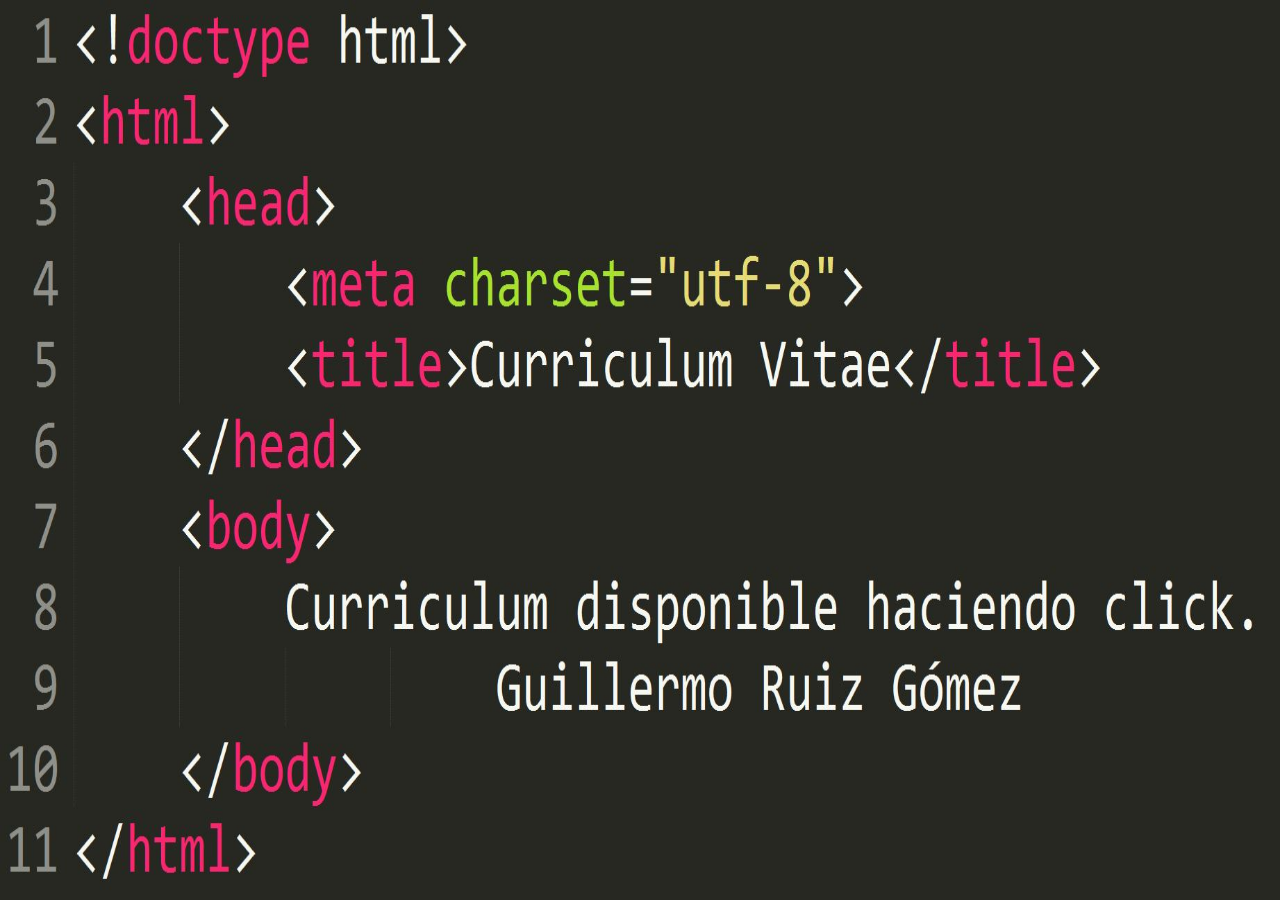
<file: index.html>
<!doctype html>
<html>
    <head>
        <meta charset="utf-8">
        <link rel="stylesheet" href="css/style.css">
        <title>Curriculum Vitae</title>
    </head>
    <body class="fondo" background="img/fondo.jpg">
        <div class="centrar">
            <button id="boton" onclick="window.location.href='pages/menu.html'">
            </button>
        </div>
    </body>
</html>
</file>
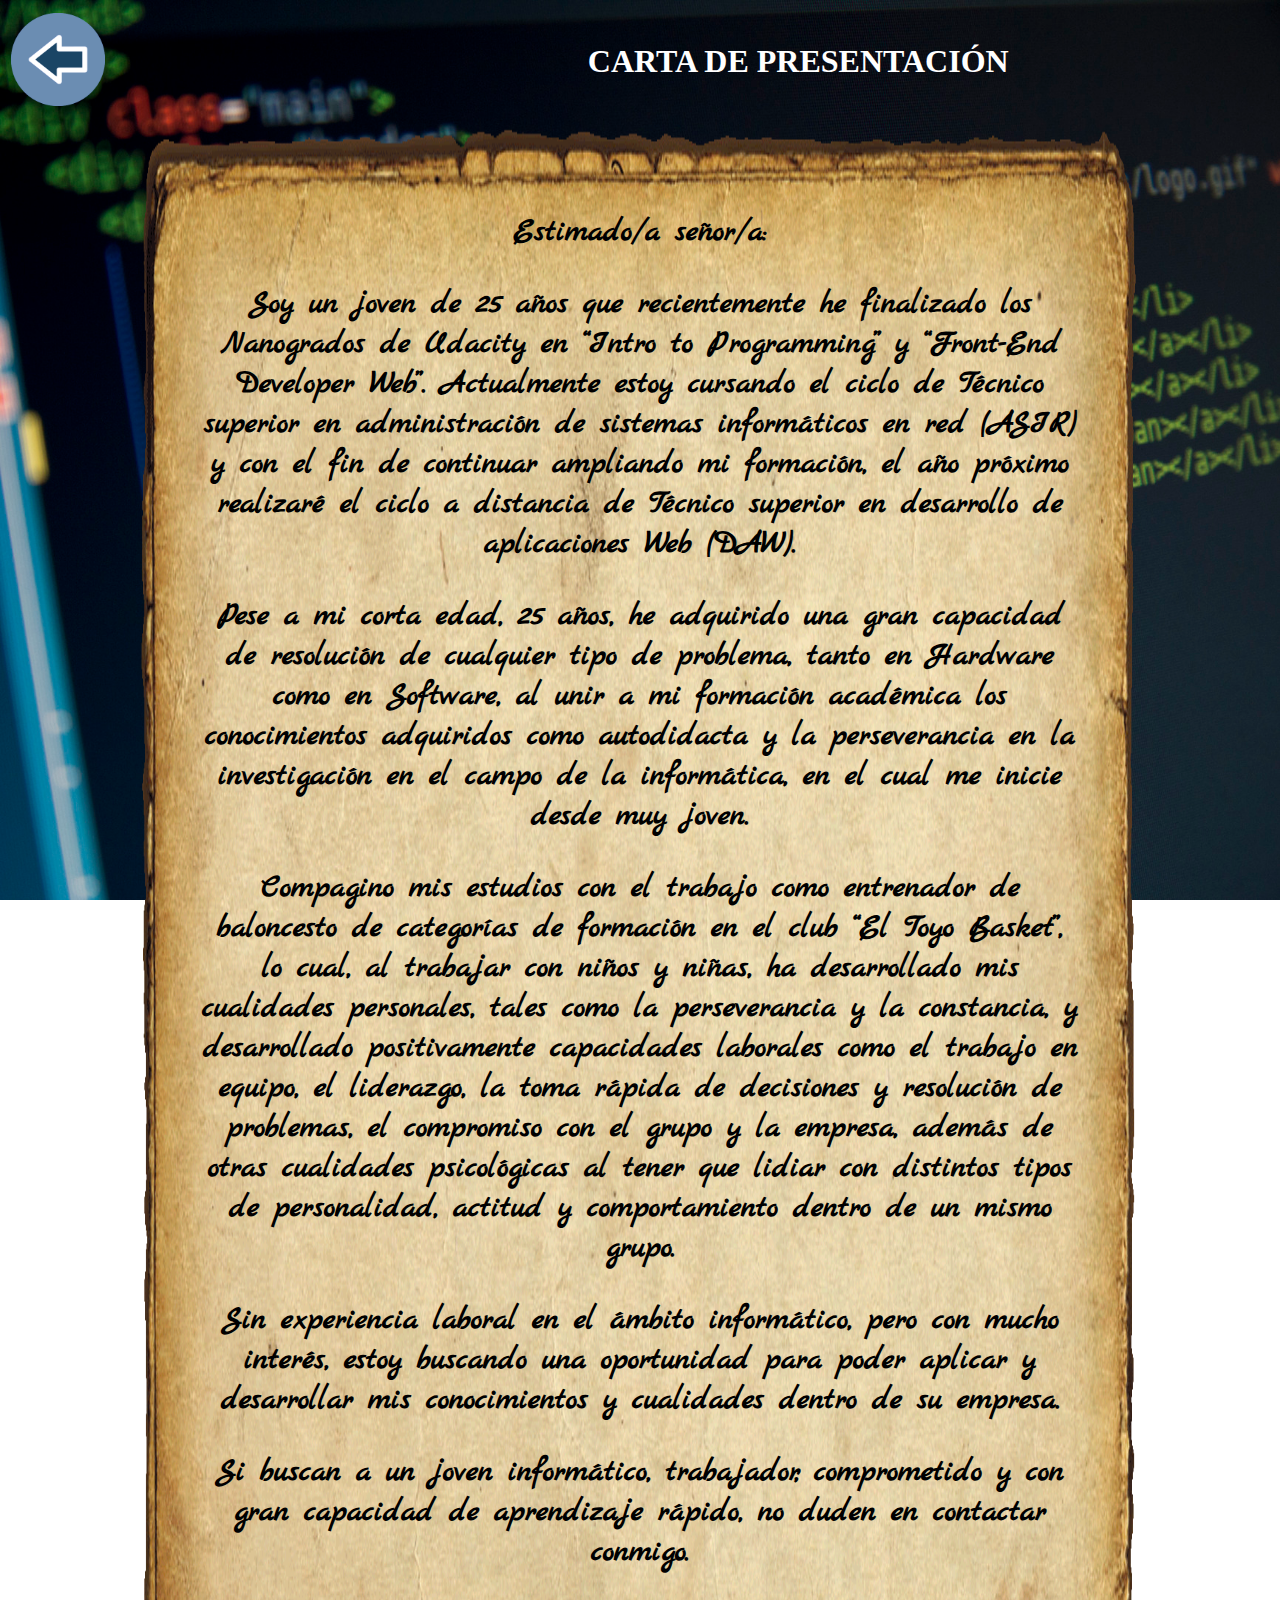
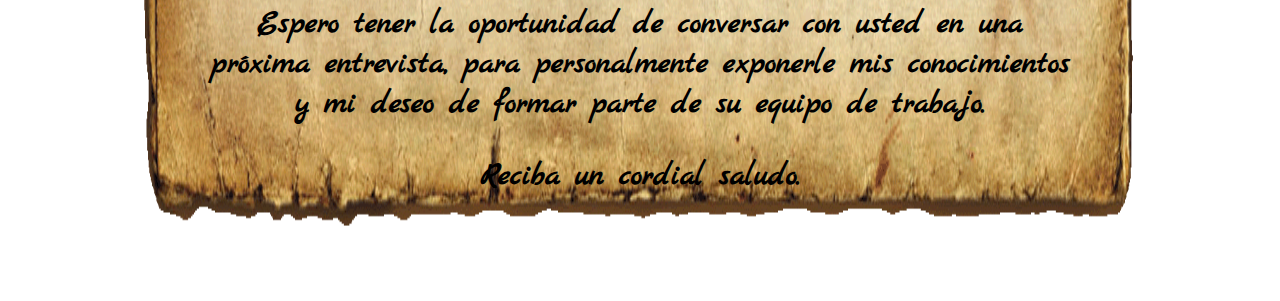
<file: pages/carta.html>
<!doctype html>
<html>
    <head>
        <meta charset="utf-8">
        <link rel="stylesheet" href="../css/style.css">
        <link href="https://fonts.googleapis.com/css?family=Marck+Script" rel="stylesheet">
     	<title>Curriculum Vitae</title>
    </head>
    <body class="fondo" background="../img/code2.png">
    	<table width="100%">
            <tr>
                <td width="25%">
                    <a href="menu.html">
                        <img src="../img/flechaatras.png" title="Atrás" width="30%">
                    </a>
                </td>
                <td width="75%">
                    <p id="titulo"> CARTA DE PRESENTACIÓN
                </td>
            </tr>
        </table>
        <table width="100%">
            <tr>
                <td width="10%">
                </td>
                <td id="pergamino">
                    <p>Estimado/a señor/a:

                    <p>Soy un joven de 25 años que recientemente he finalizado los Nanogrados de Udacity en “Intro to Programming” y “Front-End Developer Web”. Actualmente estoy cursando el ciclo de Técnico superior en administración de sistemas informáticos en red (ASIR) y con el fin de continuar ampliando mi formación, el año próximo realizaré el ciclo a distancia de Técnico superior en desarrollo de aplicaciones Web (DAW).

                    <p>Pese a mi corta edad, 25 años, he adquirido una gran capacidad de resolución de cualquier tipo de problema, tanto en Hardware como en Software, al unir a mi formación académica los conocimientos adquiridos como autodidacta y la perseverancia en la investigación en el campo de la informática, en el cual me inicie desde muy joven. 

                    <p>Compagino mis estudios con el trabajo como entrenador de baloncesto de categorías de formación en el club “El Toyo Basket”, lo cual, al trabajar con niños y niñas, ha desarrollado mis cualidades personales, tales como la perseverancia y la constancia, y desarrollado positivamente capacidades laborales como el trabajo en equipo, el liderazgo, la toma rápida de decisiones y resolución de problemas, el compromiso con el grupo y la empresa, además de otras cualidades psicológicas al tener que lidiar con distintos tipos de personalidad, actitud y comportamiento dentro de un mismo grupo.

                    <p>Sin experiencia laboral en el ámbito informático, pero con mucho interés, estoy buscando una oportunidad para poder aplicar y desarrollar mis conocimientos y cualidades dentro de su empresa.

                    <p>Si buscan a un joven informático, trabajador, comprometido y con gran capacidad de  aprendizaje rápido, no duden en contactar conmigo.

                    <p>Espero tener la oportunidad de conversar con usted en una próxima entrevista, para personalmente exponerle mis conocimientos y mi deseo de formar parte de su equipo de trabajo.

                    <p>Reciba un cordial saludo.
                </td>
                <td width="10%">
                </td>
            </tr>
        </table>
    </body>
</html>
</file>
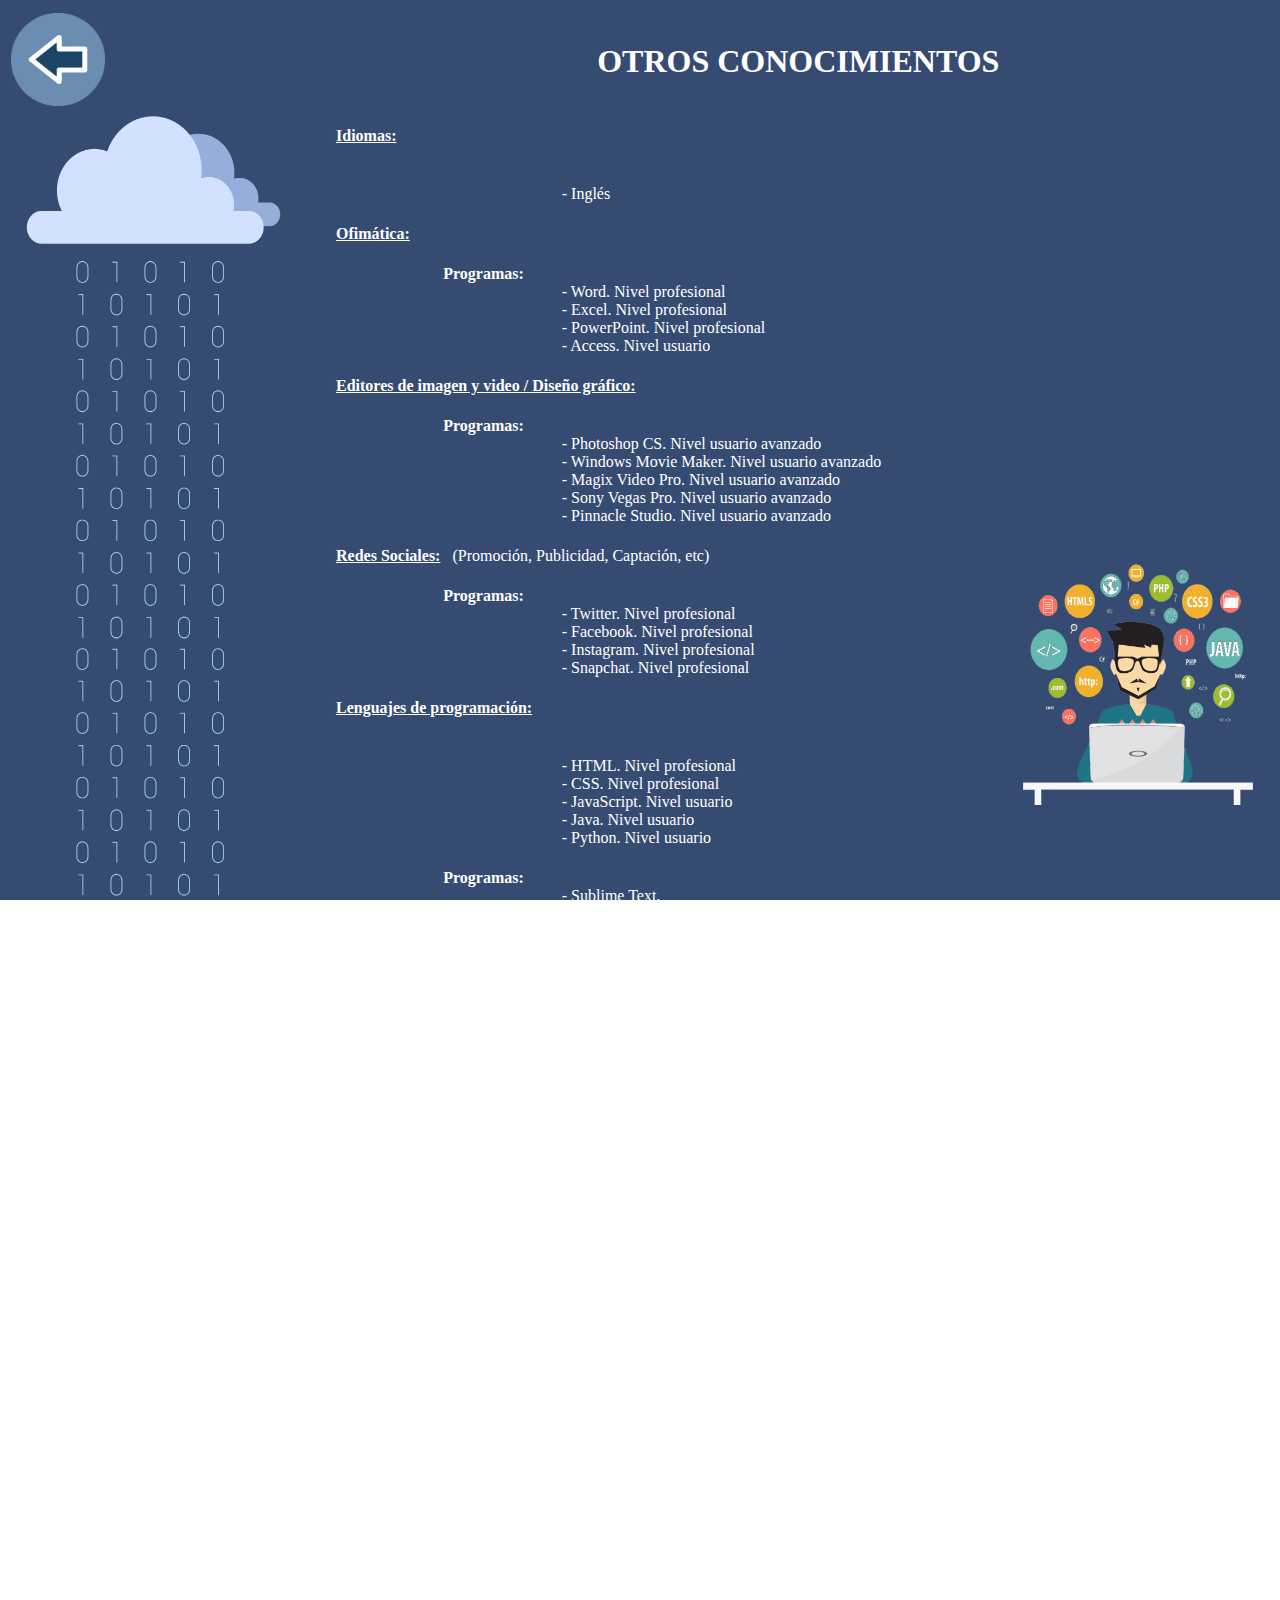
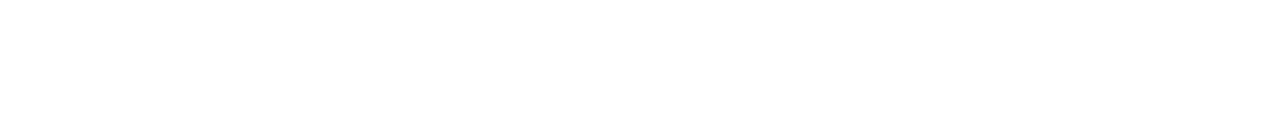
<file: pages/conocimientos.html>
<!doctype html>
<html>
    <head>
        <meta charset="utf-8">
        <link rel="stylesheet" href="../css/style.css">
     	<title>Curriculum Vitae</title>
    </head>
    <body class="fondo" background="../img/nube.png">
    	<table width="100%">
            <tr>
                <td width="25%">
                    <a href="menu.html">
                        <img src="../img/flechaatras.png" title="Atrás" width="30%">
                    </a>
                </td>
                <td width="75%">
                    <p id="titulo"> OTROS CONOCIMIENTOS <!-- COMPETENCIAS -->
                </td>
            </tr>
        </table>
        <table id="conocimientos" width="75%" cellpadding="10">
        	<tr>
        		<td colspan="2">
        			<b><u>Idiomas:</u></b>
        		</td>
        	</tr>
        	<tr>
        		<td id="programas">
        			
        		</td>
        		<td>
        			<br>&nbsp; &nbsp; - Inglés
				</td>
        	</tr>
        	<tr>
        		<td colspan="2">
        			<b><u>Ofimática:</u></b>
        		</td>
        	</tr>
        	<tr>
        		<td id="programas">
        			<b>Programas:</b>
        		</td>
        		<td>
        			<br>&nbsp; &nbsp; - Word. Nivel profesional
					<br>&nbsp; &nbsp; - Excel. Nivel profesional
					<br>&nbsp; &nbsp; - PowerPoint. Nivel profesional
					<br>&nbsp; &nbsp; - Access. Nivel usuario
        		</td>
        	</tr>
        	<tr>
        		<td colspan="2">
        			<b><u>Editores de imagen y video / Diseño gráfico:</u></b>
        		</td>
        	</tr>
        	<tr>
        		<td id="programas">
        			<b>Programas:</b>
        		</td>
        		<td>
        			<br>&nbsp; &nbsp; - Photoshop CS.  Nivel usuario avanzado
					<br>&nbsp; &nbsp; - Windows Movie Maker.  Nivel usuario avanzado
					<br>&nbsp; &nbsp; - Magix Video Pro.  Nivel usuario avanzado
					<br>&nbsp; &nbsp; - Sony Vegas Pro.  Nivel usuario avanzado
					<br>&nbsp; &nbsp; - Pinnacle Studio.  Nivel usuario avanzado
        		</td>
        	</tr>
        	<tr>
        		<td colspan="2">
        			<b><u>Redes Sociales:</u></b> &nbsp; (Promoción, Publicidad, Captación, etc)
        		</td>
        	</tr>
        	<tr>
        		<td id="programas">
        			<b>Programas:</b>
        		</td>
        		<td>
        			<br>&nbsp; &nbsp; - Twitter. Nivel profesional
					<br>&nbsp; &nbsp; - Facebook. Nivel profesional
					<br>&nbsp; &nbsp; - Instagram. Nivel profesional
					<br>&nbsp; &nbsp; - Snapchat. Nivel profesional
        		</td>
        	</tr>
        	<tr>
        		<td colspan="2">
        			<b><u>Lenguajes de programación:</u></b>
        		</td>
        	</tr>
        	<tr>
        		<td id="programas">
        			
        		</td>
        		<td>
        			<br>&nbsp; &nbsp; - HTML. Nivel profesional
					<br>&nbsp; &nbsp; - CSS. Nivel profesional
					<br>&nbsp; &nbsp; - JavaScript. Nivel usuario
					<br>&nbsp; &nbsp; - Java. Nivel usuario
					<br>&nbsp; &nbsp; - Python. Nivel usuario
        		</td>
        	</tr>
        	<tr>
        		<td id="programas">
        			<b>Programas:</b>
        		</td>
        		<td>
					<br>&nbsp; &nbsp; - Sublime Text.
					<br>&nbsp; &nbsp; - Notepad ++.
					<br>&nbsp; &nbsp; - Edit Plus.
        			<br>&nbsp; &nbsp; - Eclipse.
					<br>&nbsp; &nbsp; - NetBeans.
					<br>&nbsp; &nbsp; - Visual Studio.
        		</td>
        	</tr>
        	<tr>
        		<td colspan="2">
        			<b><u>Desarrollo Web:</u></b>
        		</td>
        	</tr>
        	<tr>
        		<td id="programas">
        			<b>Programas:</b>
        		</td>
        		<td>
        			<br>&nbsp; &nbsp; - Dreamweaver
					<br>&nbsp; &nbsp; - WordPress
					<br>&nbsp; &nbsp; - FileZilla
        		</td>
        	</tr>
        	<tr>
        		<td colspan="2">
        			<b><u>Auditoría de redes:</u></b>
        		</td>
        	</tr>
        	<tr>
        		<td id="programas">
        			<b>Programas:</b>
        		</td>
        		<td>
        			<br>&nbsp; &nbsp; - Whireshark. Nivel usuario
					<br>&nbsp; &nbsp; - Commview for Wifi. Nivel usuario
        		</td>
        	</tr>
        	<tr>
        		<td colspan="2">
        			<b><u>Sistemas Operativos:</u></b>
        		</td>
        	</tr>
        	<tr>
        		<td id="programas">
        			<b>Programas:</b>
        		</td>
        		<td>
        			<br>&nbsp; &nbsp; - Windows 10. Nivel profesional
        			<br>&nbsp; &nbsp; - Windows 7. Nivel profesional
        			<br>&nbsp; &nbsp; - Windows XP. Nivel profesional
					<br>&nbsp; &nbsp; - Mac. Nivel usuario
					<br>&nbsp; &nbsp; - Linux. Nivel usuario
					<br>&nbsp; &nbsp; - Kali Linux. Nivel usuario
					<br>&nbsp; &nbsp; - DOS. Nivel usuario avanzado
					<br>&nbsp; &nbsp; - Backtrack r5. Nivel usuario
					<br>&nbsp; &nbsp; - Wifislax. Nivel usuario
        		</td>
        	</tr>
        	<tr>
        		<td colspan="2">
        			<b><u>Máquinas Virtuales:</u></b>
        		</td>
        	</tr>
        	<tr>
        		<td id="programas">
        			<b>Programas:</b>
        		</td>
        		<td>
        			<br>&nbsp; &nbsp; - VMWare. Nivel profesional
					<br>&nbsp; &nbsp; - VirtualBox. Nivel profesional
        		</td>
        	</tr>
        	<tr>
        		<td colspan="2">
        			<b><u>Montaje de equipos:</u></b>
        		</td>
        	</tr>
        	<tr>
        		<td id="programas">
        		
        		</td>
        		<td>
        			<br>&nbsp; &nbsp; - Nivel profesional
        		</td>
        	</tr>
        </table>
    </body>
</html>
</file>
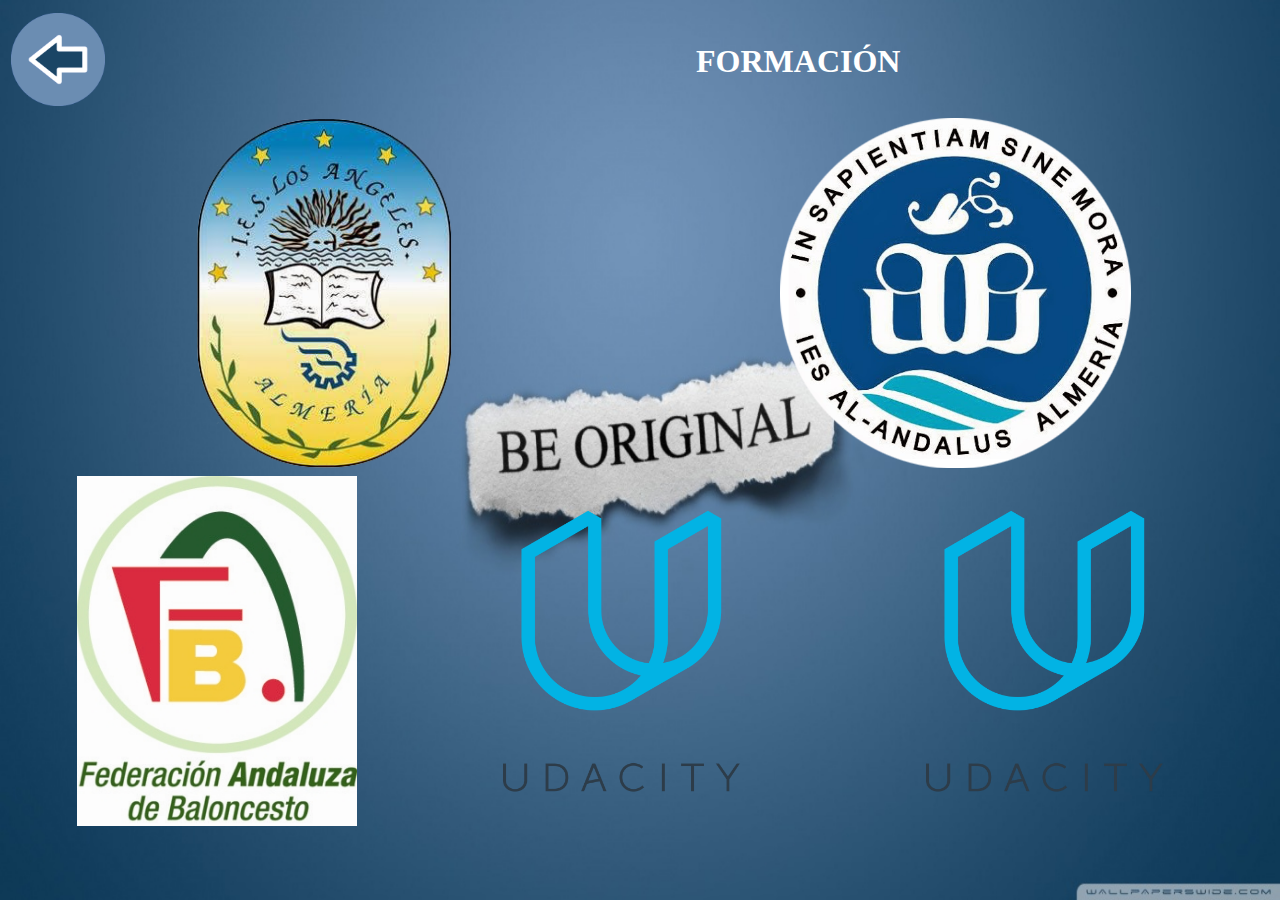
<file: pages/formacion.html>
<!doctype html>
<html>
    <head>
        <meta charset="utf-8">
        <link rel="stylesheet" href="../css/style.css">
        <link rel="stylesheet" href="../css/hover.css">
        <title>Curriculum Vitae</title>
    </head>
    <body class="fondo" background="../img/Fformacion.jpg">
    	<table width="100%">
            <tr>
                <td width="25%">
                    <a href="menu.html">
                        <img src="../img/flechaatras.png" title="Atrás" width="30%">
                    </a>
                </td>
                <td width="75%">
                    <p id="titulo"> FORMACIÓN
                </td>
            </tr>
        </table>
		<table id="estudios" width="100%">
			<tr>
				<td colspan="2" width="50%">
					<div class="col-lg-3 col-md-4 col-sm-6 col-xs-12">
					    <div class="hovereffect" style="margin:0 auto;">
					        <img class="img-responsive" src="../img/logoangeles.png" alt="" height="350px">
					        <div class="overlay">
					           	<a href="http://www.ieslosangeles.es/" target="_blank">
					           		<h2>I.E.S LOS ÁNGELES</h2>
					           	</a>
					           	<a class="info" href="#" target="_blank">
					           		Bachiller
					           		<br>
					           		<br>
					           		<br>
					           		<br>2007 - 2009
					           	</a>
					        </div>
					    </div>
					</div>
				</td>
				<td colspan="2" width="50%">
					<div class="col-lg-3 col-md-4 col-sm-6 col-xs-12">
					    <div class="hovereffect" style="margin:0 auto;">
					        <img class="img-responsive" src="../img/logoalandalus.png" alt="" height="350px">
					        <div class="overlay">
					        	<a href="https://www.iesalandalus.org/" target="_blank">
					           		<h2>I.E.S AL-ANDALUS</h2>
					           	</a>
					           	<a class="info" href="#" target="_blank">
					           		Técnico superior en sistemas informáticos en red.
					           		<br>
					           		<br>
					           		<br>
					           		<br>2014 - 2017
					           	</a>
					        </div>
					    </div>
					</div>
				</td>
			</tr>
			<tr>
				<td width="33%">
					<div class="col-lg-3 col-md-4 col-sm-6 col-xs-12">
					    <div class="hovereffect" style="margin:0 auto;">
					        <img class="img-responsive" src="../img/fablogo.jpg" alt="" height="350px">
					        <div class="overlay">
					          	<a href="https://www.andaluzabaloncesto.org/es/" target="_blank">
					           		<h2>FEDERACIÓN ANDALUZA DE BALONCESTO</h2>
					           	</a>
					           	<a class="info" href="../img/tituloentrenador.jpg" target="_blank">
					           		Entrenador de Nivel 2.
					           		<br>
					           		<br>
					           		<br>
					           		<br>Septiembre, 2015 - Octubre, 2015
					           	</a>
					        </div>
					    </div>
					</div>
				</td>
				<td colspan="2" width="31%">
					<div class="hovereffect" style="margin:0 auto;">
					        <img class="img-responsive" src="../img/udacity.png" alt="" height="350px">
					        <div class="overlay">
					        	<a href="https://www.udacity.com/course/intro-to-programming-nanodegree--nd000" target="_blank">
					           		<h2>UDACITY</h2>
					           	</a>
					           	<a class="info" href="../img/programmingnano.jpg" target="_blank">
					           		Intro to programming Nanodegree.
					           		<br>
					           		<br>
					           		<br>
					           		<br>Noviembre, 2016.
					           </a>
					        </div>
					    </div>
					</div>
				</td width="33%">
				<td>
					<div class="hovereffect" style="margin:0 auto;">
					        <img class="img-responsive" src="../img/udacity.png" alt="" height="350px">
					        <div class="overlay">
					           	<a href="https://www.udacity.com/course/front-end-web-developer-nanodegree--nd001" target="_blank">
					           		<h2>UDACITY</h2>
					           	</a>
					           	<a class="info" href="../img/frontendnano.jpg" target="_blank">
					           		Front-End Web Developer Nanodegree.
					           		<br>
					           		<br>
					           		<br>
					           		<br>Diciembre, 2016 - Febrero, 2017
					           	</a>
					        </div>
					    </div>
					</div>
				</td>
			</tr>
		</table>
    </body>
</html>
</file>
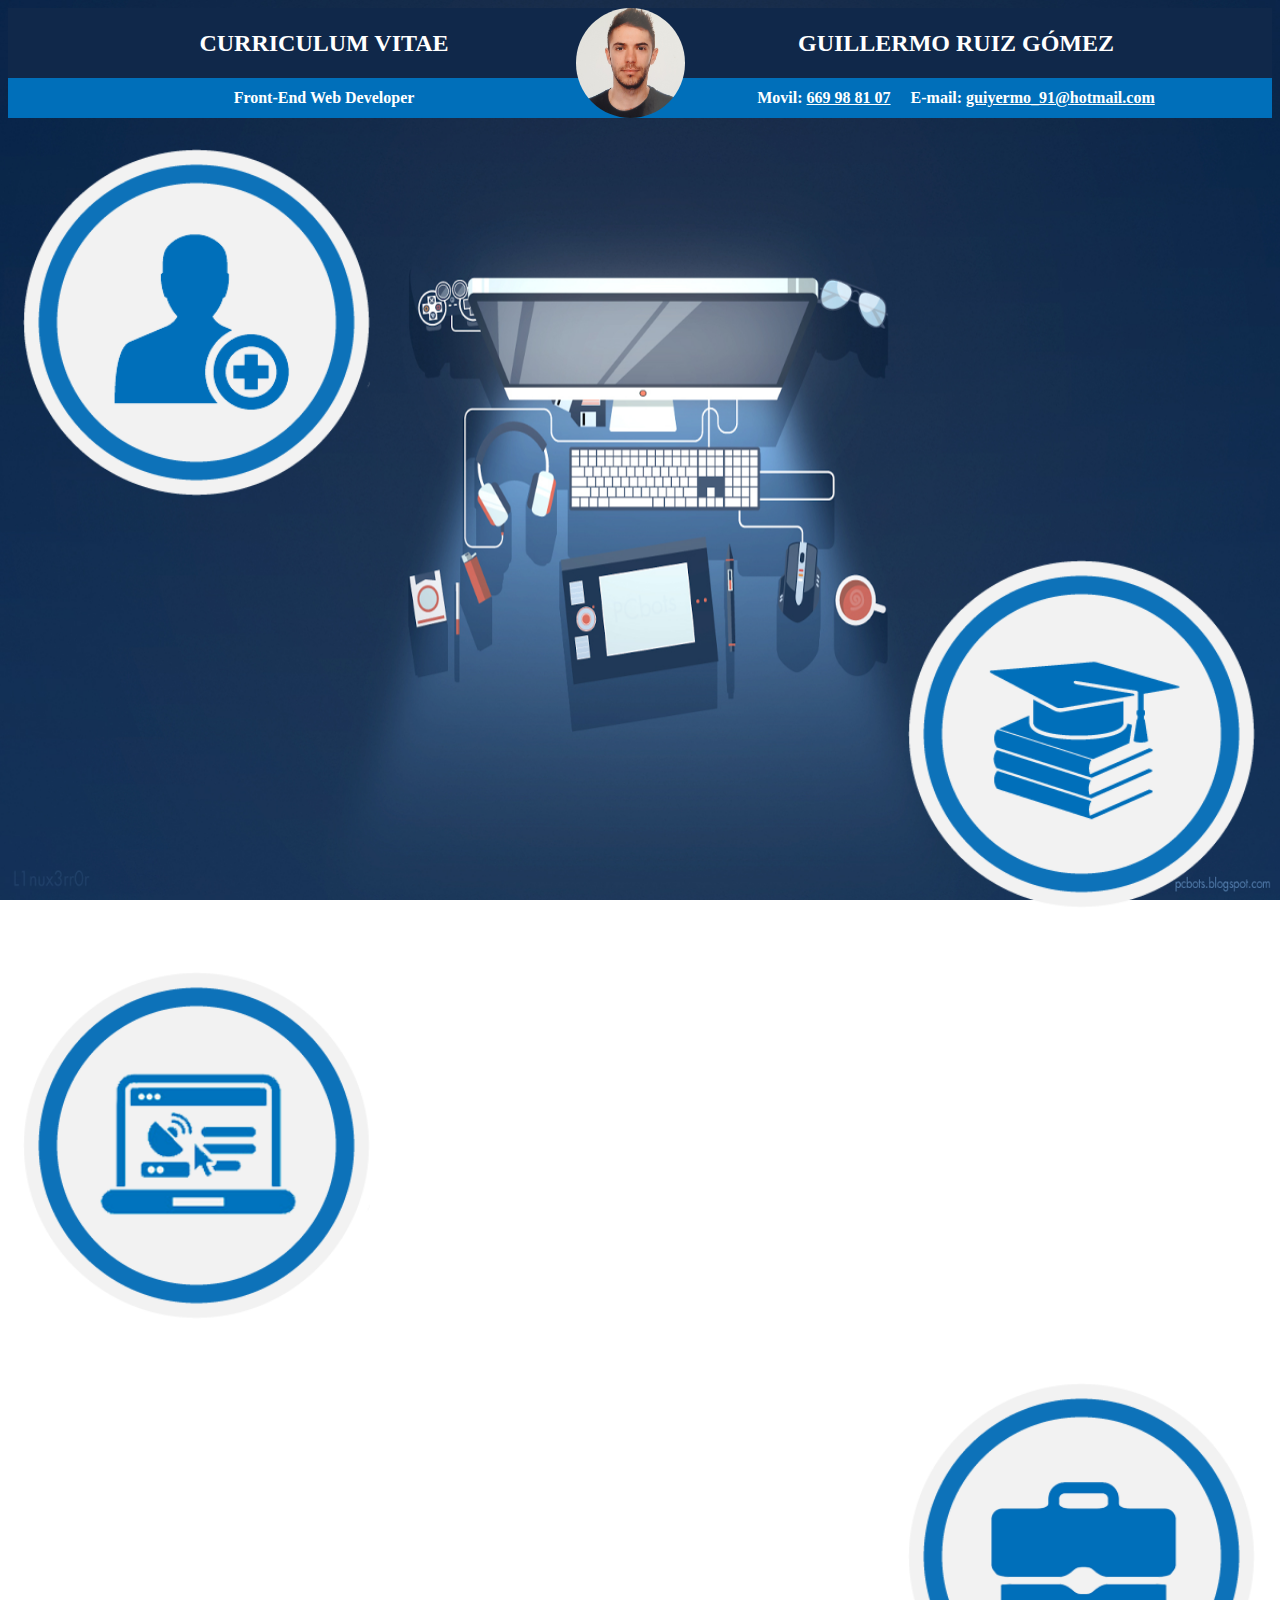
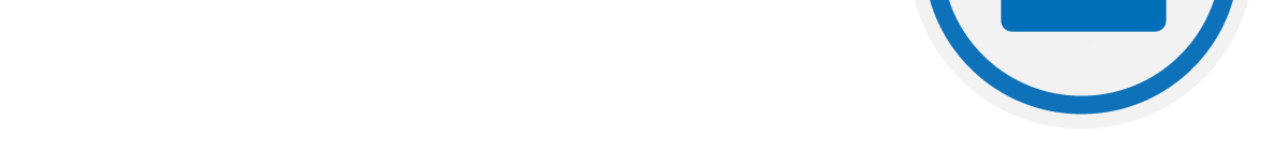
<file: pages/menu.html>
<!doctype html>
<html>
    <head>
        <meta charset="utf-8">
        <link rel="stylesheet" href="../css/style.css">

        <script type="text/javascript">
        function CargarFoto(img, ancho, alto){
          derecha=(screen.width-ancho)/2;
          arriba=(screen.height-alto)/2;
          string="toolbar=0,scrollbars=0,location=0,statusbar=0,menubar=0,resizable=1,width="+ancho+",height="+alto+",left="+derecha+",top="+arriba+"";
          fin=window.open(img,"",string);
        }
        </script>

        <title>Curriculum Vitae</title>
    </head>
    <body class="fondo" background="../img/menu.png">
        <div id="contenedor">
            <div id="izquierda" style="background-color:#10284a; height: 70px; font-size: x-large">
                CURRICULUM VITAE
            </div>
            <div id="foto"> 
                <a href="javascript:CargarFoto('../img/foto.jpg','380','380')">
                    <img src="../img/fotoperfil.jpg" height="100%" style="border-radius: 50%">
                </a>
            </div>
            <div id="derecha" style="background-color:#10284a; height: 70px; font-size: x-large">
                GUILLERMO RUIZ GÓMEZ
            </div>
            <div id="izquierda" style="background-color:#006fba; height: 40px;">
                Front-End Web Developer
            </div>
            <div id="derecha" style="background-color:#006fba; height: 40px;">
                Movil: <a id="contacto" href="tel:669988107" style="color: white">669 98 81 07</a> &nbsp; &nbsp; E-mail: <a id="contacto" href="mailto:guiyermo_91@hotmail.com" style="color: white">guiyermo_91@hotmail.com</a>
            </div>
        </div>
        <div id="menu">
            <div id="icono">
                <a href="datos.html">
                    <img src="../img/datos.png" title="Información personal" width="30%" style="float: left; margin-right: 50%">
                </a>
            </div>

            <div id="icono">
                <a href="formacion.html">
                    <img src="../img/estudios.png" title="Formación" width="30%" style="float: right; margin-left: 50%">
                </a>
            </div>

            <div id="icono">
                <a href="conocimientos.html">
                    <img src="../img/conocimientos.png" title="Conocimientos" width="30%" style="float: left; margin-right: 50%">
                </a>
            </div>

            <div id="icono">
                <a href="trabajo.html">
                    <img src="../img/trabajo.png" title="Experiencia Laboral" width="30%" style="float: right; margin-left: 50%">
                </a>
            </div>
            
        </div>
    </body>
</html>
</file>
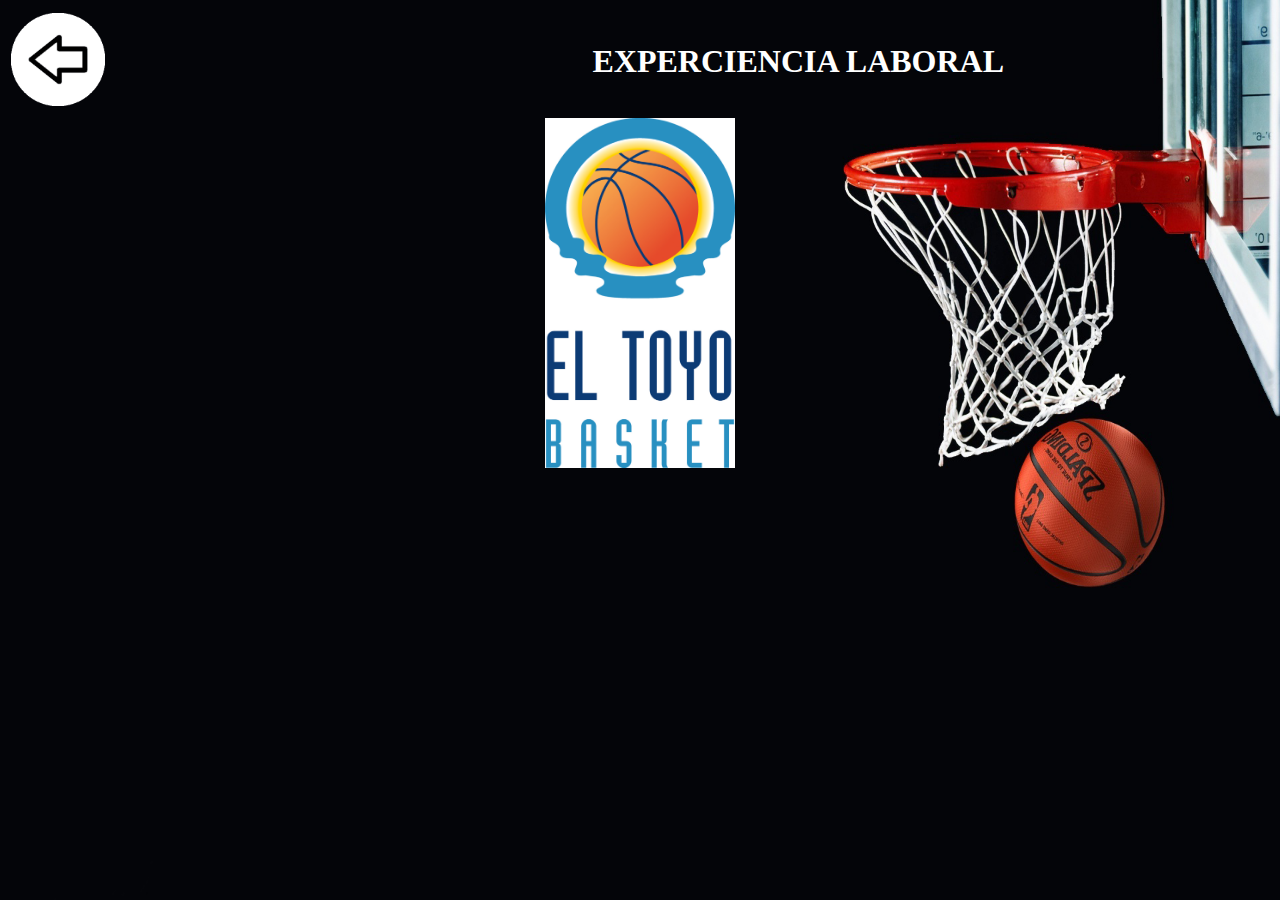
<file: pages/trabajo.html>
<!doctype html>
<html>
    <head>
        <meta charset="utf-8">
        <link rel="stylesheet" href="../css/style.css">
        <link rel="stylesheet" href="../css/hover.css">
     	<title>Curriculum Vitae</title>
    </head>
    <body class="fondo" background="../img/canasta.jpg">
    	<table width="100%">
            <tr>
                <td width="25%">
                    <a href="menu.html">
                        <img src="../img/flechaatrasnegra.png" title="Atrás" width="30%">
                    </a>
                </td>
                <td width="75%">
                    <p id="titulo"> EXPERCIENCIA LABORAL
                </td>
            </tr>
        </table>
        <table id="estudios" width="100%">
			<tr>
				<td colspan="2" width="50%">
					<div class="col-lg-3 col-md-4 col-sm-6 col-xs-12">
					    <div class="hovereffect" style="margin:0 auto;">
					        <img class="img-responsive" src="../img/logotoyo.jpg" alt="" height="350px">
					        <div class="overlay">
					           	<a href="#">
					           		<h2>EL TOYO BASKET</h2>
					           	</a>
					           	<a class="info" href="#">
					           		Entrenador de baloncesto en categorías de formación.
					           		<br>
					           		<br>
					           		<br>
					           		<br>2015 - Actualidad
					           	</a>
					        </div>
					    </div>
					</div>
				</td>
			</tr>
		</table>
    </body>
</html>
</file>
<file: css/style.css>
.fondo {
	background-size: 100% 100%; 
	background-repeat: no-repeat;
    background-attachment: fixed;
    background-position: center center;
}

/*.centrar
	{
		position: absolute;
		top:50%;
		left:50%;
		width:600px;
		margin-left:-300px;
		height:200px;
		margin-top:-100px;
		border:3px solid #808080;
		padding:5px;
}

#boton {
	position: absolute;
	width: 600px;
	height: 200px;
	opacity: 0.2;
	border:3px solid #808080;
	cursor: pointer;
}*/

#boton {
	position: absolute;
	width: 100%;
	height: 100%;
	opacity: 0;
	cursor: pointer;
}

#izquierda {
	display: flex;
    justify-content: center;
    align-content: center;
    flex-direction: column;
    color: white;
    font-family: Verdana;
    font-weight: bold;
    text-align: center;
    width: 50%;
    float:left;
}

#derecha {
	display:-webkit-box;
	-webkit-box-pack:center;
	-webkit-box-align:center;
    color: white;
    font-weight: bold;
    font-family: Verdana;
    text-align: center;
    margin-left: 50%;
}

#foto {
	position: absolute; 
	left: 45%; 
	z-index: 3; 
	height: 110px;
}

#icono img{
	height: 35%;
	width: 30%;
	margin: 15px 0;
	-webkit-transition: all 1s ease;
	-moz-transition: all 1s ease;
	-ms-transition: all 1s ease;
	transition: all 1s ease;
}

#icono img:hover {
	height: 30%;
	width: 35%;
	margin-left: 50px;
}

#titulo {
	color: white;
	text-align: center;
	font-size: xx-large;    
	font-family: Verdana;
	font-weight: bold;
}

#datos {
	background: url(../img/code.jpg) no-repeat;
	background-size: cover;
	border: white 5px solid; 
	margin: 0 auto;
	color: white;
	font-family: Verdana;
	font-size: large;
}

#conocimientos {
	color: white;
	font-family: Verdana;
	margin-left: 25%;
}

#programas {
	text-align: right;
	vertical-align: top;
}

#pergamino {
	background: url(../img/pergamino.gif) no-repeat;
	background-size: 100% 100%;
	background-position: center;
	text-align: center;
	padding: 5%;
	font-weight: bold;
	font-size: xx-large;
	font-family: 'Marck Script';
}
</file>
<file: css/hover.css>
.hovereffect {
width:100%;
height:100%;
float:left;
overflow:hidden;
position:relative;
text-align:center;
cursor:default;
}

.hovereffect .overlay {
width:100%;
height:100%;
position:absolute;
overflow:hidden;
top:0;
left:0;
opacity:0;
background-color:rgba(0,0,0,0.5);
-webkit-transition:all .4s ease-in-out;
transition:all .4s ease-in-out
}

.hovereffect img {
position:relative;
-webkit-transition:all .4s linear;
transition:all .4s linear;
}

.hovereffect h2 {
text-transform:uppercase;
color:#fff;
text-align:center;
position:relative;
font-size:17px;
background:rgba(0,0,0,0.6);
-webkit-transform:translatey(-100px);
-ms-transform:translatey(-100px);
transform:translatey(-100px);
-webkit-transition:all .2s ease-in-out;
transition:all .2s ease-in-out;
padding:10px;
}

.hovereffect a.info {
text-decoration:none;
display:inline-block;
text-transform:uppercase;
color:#fff;
border:1px solid #fff;
background-color:transparent;
opacity:0;
filter:alpha(opacity=0);
-webkit-transition:all .2s ease-in-out;
transition:all .2s ease-in-out;
margin:50px 0 0;
padding:7px 14px;
}

.hovereffect a.info:hover {
box-shadow:0 0 5px #fff;
}

.hovereffect:hover img {
-ms-transform:scale(1.2);
-webkit-transform:scale(1.2);
transform:scale(1.2);
}

.hovereffect:hover .overlay {
opacity:1;
filter:alpha(opacity=100);
}

.hovereffect:hover h2,.hovereffect:hover a.info {
opacity:1;
filter:alpha(opacity=100);
-ms-transform:translatey(0);
-webkit-transform:translatey(0);
transform:translatey(0);
}

.hovereffect:hover a.info {
-webkit-transition-delay:.2s;
transition-delay:.2s;
}

a {
  text-decoration:none;
}
</file>
